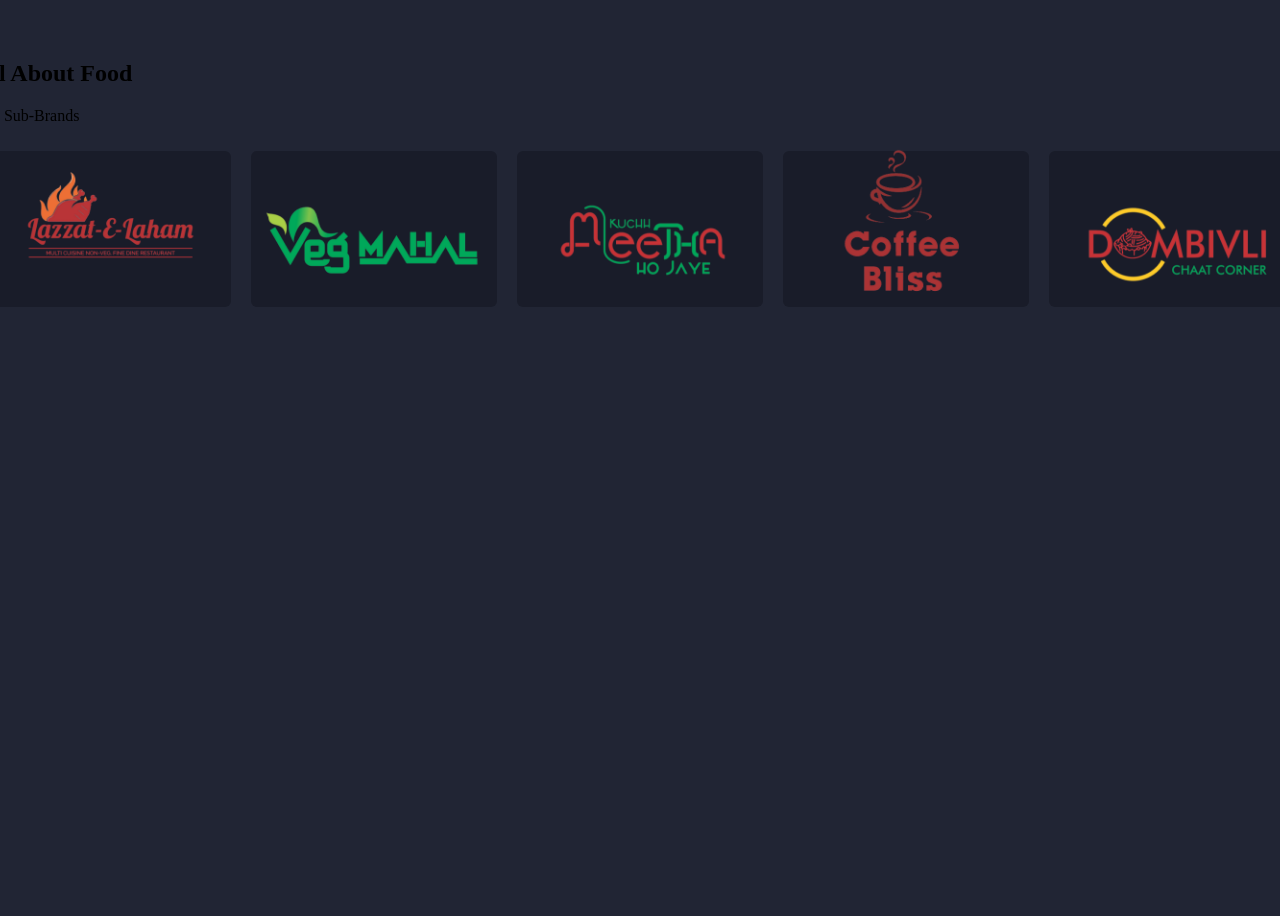
<file: testing.html>
<!DOCTYPE html>
<html lang="en">
<head>
  <meta charset="UTF-8">
  <meta name="viewport" content="width=device-width, initial-scale=1.0">
  <title>Testing</title>
  <style>
    /* @property --rotate {
    syntax: "<angle>";
    initial-value: 132deg;
    inherits: false;
  } */

  :root {
    --card-height: 24vh;
    --card-width: calc(var(--card-height) / 0.5);
  }

  body {
    min-height: 100vh;
    background: #212534;
    display: flex;
    align-items: center;
    flex-direction: column;
    padding-top: 2rem;
    padding-bottom: 2rem;
    box-sizing: border-box;
  }

  .card-container {
    display: flex;
    justify-content: space-between;
    max-width: calc(var(--card-width) * 5 + -255px); /* Adjust the width as needed */
    margin: 0 auto;
  }

  .card {
    background: #191c29;
    width: 240px;
    height: 150px;
    padding: 3px;
    position: relative;
    border-radius: 6px;
    justify-content: center;
    align-items: center;
    text-align: center;
    display: flex;
    font-size: 1.5em;
    color: rgb(88 199 250 / 100%);
    /* Show text initially */
    cursor: pointer;
    font-family: cursive;
    transition: color 1s;
    margin: 10px;
  }

  
  .card:hover {
    color: rgb(88 199 250 / 100%); /* Change the text color on hover to make it visible */
  }

  .card:hover:before,
  .card:hover:after {
    animation: none;
    opacity: 0;
  }
/* 
  .card::before {
    content: "";
    width: 104%;
    height: 102%;
    border-radius: 8px;
    background-image: linear-gradient(var(--rotate), #5ddcff, #e33c3c 43%, #4e00c2);
    position: absolute;
    z-index: -1;
    top: -1%;
    left: -2%;
    animation: spin 1.5s linear infinite;
  } */

  .card::after {
    position: absolute;
    content: "";
    left: 0;
    right: 0;
    z-index: -1;
    height: 100%;
    width: 100%;
    margin: 0 auto;
    transform: scale(0.8);
    filter: blur(calc(var(--card-height) / 6));
    background-image: linear-gradient(var(--rotate), #5ddcff, #3c67e3 43%, #4e00c2);
    opacity: 1;
    transition: opacity .5s;
    animation: spin 2.5s linear infinite;
  }

  .card img {
    max-width: 100%;
    /* Limits the image width */
    max-height: 100%;
    /* Limits the image height */
    opacity: 1;
    /* Initially hide the image with 0 opacity */
    transition: opacity 0.5s;
    /* Add a transition for opacity */
    
  }

  .card:hover img {
    opacity: 1;
    /* Show the image on hover with a smooth transition */
    
  }

  @keyframes spin {
    0% {
      --rotate: 0deg;
    }

    100% {
      --rotate: 360deg;
    }
  }

  a {
    color: #212534;
    text-decoration: none;
    font-family: sans-serif;
    font-weight: bold;
    margin-top: 2rem;
  }
  @media (min-width: 577px) and (max-width: 768px) {
    
    /* sm: Small devices (tablets) */
    /* Adjust styles as needed */
  }

  @media (min-width: 769px) and (max-width: 992px) {
    /* md: Medium devices (desktops) */
    /* Adjust styles as needed */
  }
  </style>
</head>
<body>
  <!-- ======= Our Sub-Brands ======= -->
  <section id="why-us" class="why-us">
    <div class="container" data-aos="fade-up">

      <div class="section-title">
        <h2>All About Food</h2>
        <p>Our Sub-Brands</p>
      </div>

      <div class="row">

        <div class="card-container">
          <!-- Card 1 -->
          <div class="card">
            <a href="https://webbears.online/"><img src="assets/Images/Lazzate Laham-png.png" alt="Image"></a>
          </div>
      
          <!-- Card 2 -->
          <div class="card">
            <a href="https://webbears.online/"><img src="assets/Images/Veg Mahal-png.png" alt="Image"></a>
          </div>
      
          <!-- Card 3 -->
          <div class="card">
            <a href="https://webbears.online/"><img src="assets/Images/Kuch Meetha Ho Jaye-png.png" alt="Image"></a>
          </div>
      
          <!-- Card 4 -->
          <div class="card">
           <a href="https://webbears.online/"> <img src="assets/Images/Coffee Bliss-png.png" alt="Image"></a>
          </div>
      
          <!-- Card 5 -->
          <div class="card"> </a>
            <a href="https://webbears.online/"><img src="assets/Images/Dombivli Chaat Centre-png.png" alt="Image"></a>
          </div>
        </div>

      </div>

    </div>
  </section><!-- End Sub Brands Section -->
</body>
</html>
</file>
